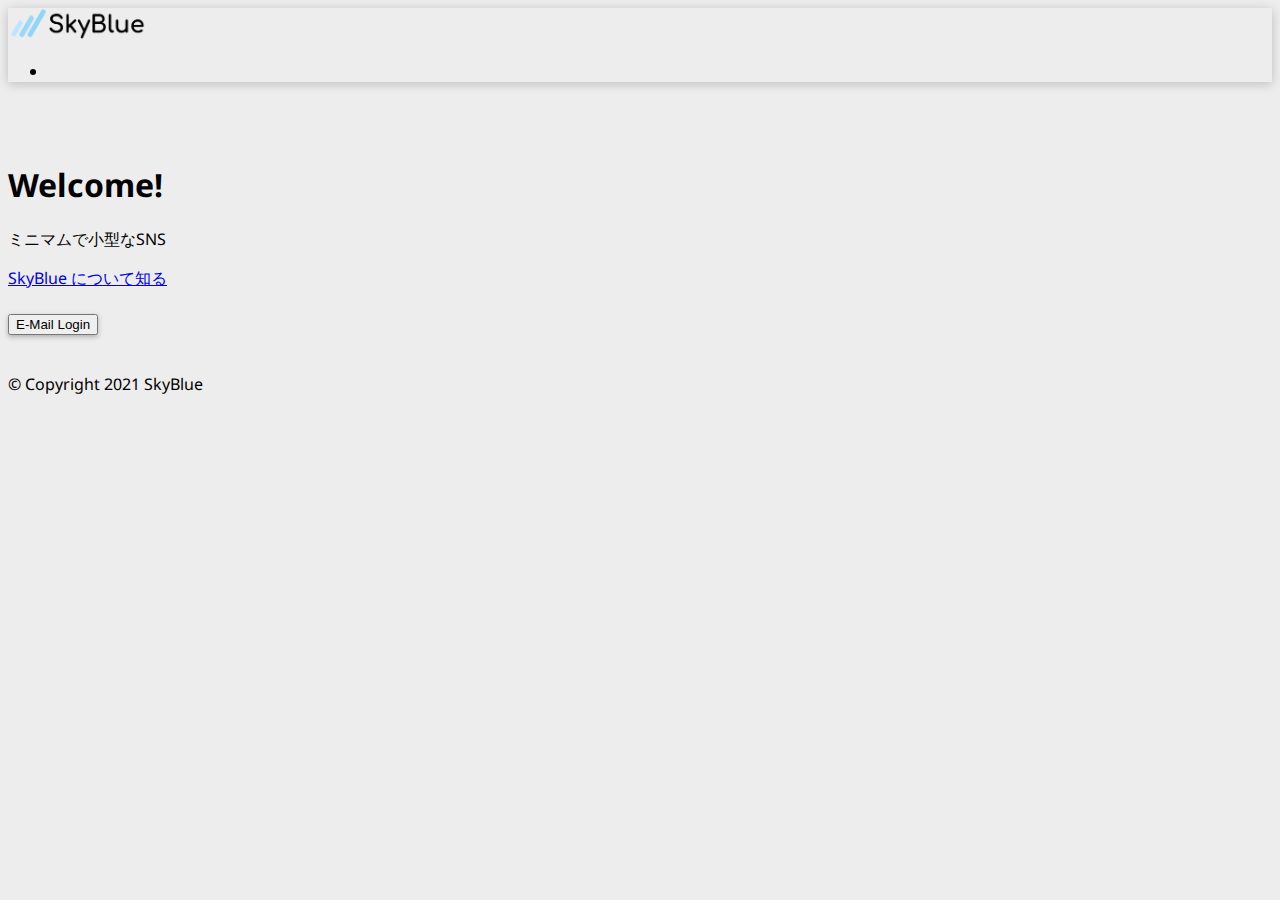
<file: index.html>
<!DOCTYPE html>
<html>

<head>
    <meta charset="utf-8">
    <meta name="viewport" content="width=device-width, initial-scale=1.0">
    <title>SkyBlue Home</title>
    <meta http-equiv="X-UA-Compatible" content="IE=edge">
    <meta name="viewport" content="width=device-width, initial-scale=1.0">
    <link href="/front/style.css" rel="stylesheet">
    <link rel="preconnect" href="https://fonts.gstatic.com">
    <link href="https://fonts.googleapis.com/css2?family=Noto+Sans&display=swap" rel="stylesheet">

    <link href="https://cdn.jsdelivr.net/npm/bootstrap@5.0.0-beta2/dist/css/bootstrap.min.css" rel="stylesheet"
        integrity="sha384-BmbxuPwQa2lc/FVzBcNJ7UAyJxM6wuqIj61tLrc4wSX0szH/Ev+nYRRuWlolflfl" crossorigin="anonymous">

    <script src="https://cdn.jsdelivr.net/npm/bootstrap@5.0.0-beta2/dist/js/bootstrap.bundle.min.js"
        integrity="sha384-b5kHyXgcpbZJO/tY9Ul7kGkf1S0CWuKcCD38l8YkeH8z8QjE0GmW1gYU5S9FOnJ0"
        crossorigin="anonymous"></script>
    <link rel="stylesheet" href="https://maxcdn.bootstrapcdn.com/font-awesome/4.4.0/css/font-awesome.min.css">
    <link type="text/css" rel="stylesheet" href="https://cdn.firebase.com/libs/firebaseui/3.5.2/firebaseui.css" />
</head>

<body>
    <nav class="navbar navbar-light bg-light">
        <div class="container-fluid">
            <a class="navbar-brand" href="/index.html">
                <img src="/img/SkyBlue-logo (1).png" alt="" width="140" height="31">
            </a>
            <ul class="navbar-nav">
                <li class="nav-item">
                    <a id="login_set"></a>
                </li>
            </ul>
        </div>
    </nav><br><BR>
    <div class="container-fluid">
        <h1>Welcome!</h1>
        <p>ミニマムで小型なSNS</p>
        <a href="about.html">SkyBlue について知る</a><br>
        <br>
        <a href="login/login.html"><button type="button" class="btn btn-primary">E-Mail Login</button></a>
        <br><br>
        <p>©︎ Copyright 2021 SkyBlue</p>
    </div>
    <br>

</body>

</html>
</file>
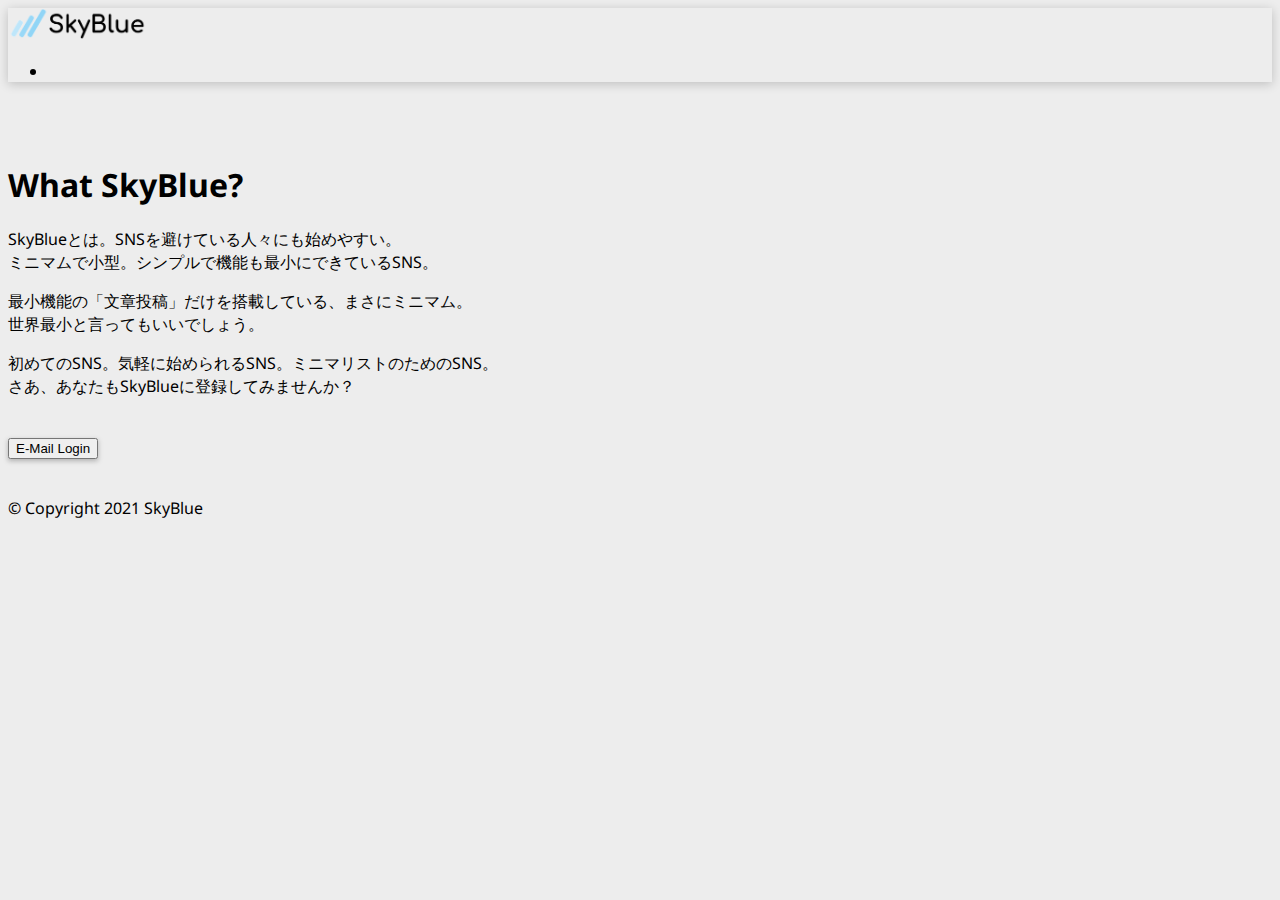
<file: about.html>
<!DOCTYPE html>
<html>

<head>
    <meta charset="utf-8">
    <meta name="viewport" content="width=device-width, initial-scale=1.0">
    <title>SkyBlue About</title>
    <meta http-equiv="X-UA-Compatible" content="IE=edge">
    <meta name="viewport" content="width=device-width, initial-scale=1.0">
    <link href="/front/style.css" rel="stylesheet">
    <link rel="preconnect" href="https://fonts.gstatic.com">
    <link href="https://fonts.googleapis.com/css2?family=Noto+Sans&display=swap" rel="stylesheet">

    <link href="https://cdn.jsdelivr.net/npm/bootstrap@5.0.0-beta2/dist/css/bootstrap.min.css" rel="stylesheet"
        integrity="sha384-BmbxuPwQa2lc/FVzBcNJ7UAyJxM6wuqIj61tLrc4wSX0szH/Ev+nYRRuWlolflfl" crossorigin="anonymous">

    <script src="https://cdn.jsdelivr.net/npm/bootstrap@5.0.0-beta2/dist/js/bootstrap.bundle.min.js"
        integrity="sha384-b5kHyXgcpbZJO/tY9Ul7kGkf1S0CWuKcCD38l8YkeH8z8QjE0GmW1gYU5S9FOnJ0"
        crossorigin="anonymous"></script>
    <link rel="stylesheet" href="https://maxcdn.bootstrapcdn.com/font-awesome/4.4.0/css/font-awesome.min.css">
    <link type="text/css" rel="stylesheet" href="https://cdn.firebase.com/libs/firebaseui/3.5.2/firebaseui.css" />
</head>

<body>
    <nav class="navbar navbar-light bg-light">
        <div class="container-fluid">
            <a class="navbar-brand" href="/index.html">
                <img src="/img/SkyBlue-logo (1).png" alt="" width="140" height="31">
            </a>
            <ul class="navbar-nav">
                <li class="nav-item">
                    <a id="login_set"></a>
                </li>
            </ul>
        </div>
    </nav><br><BR>
    <div class="container-fluid">
        <h1>What SkyBlue?</h1>
        <p>
            SkyBlueとは。SNSを避けている人々にも始めやすい。<br>
            ミニマムで小型。シンプルで機能も最小にできているSNS。
        </p>
        <p>
            最小機能の「文章投稿」だけを搭載している、まさにミニマム。<br>
            世界最小と言ってもいいでしょう。
        </p>
        <p>
            初めてのSNS。気軽に始められるSNS。ミニマリストのためのSNS。<br>
            さあ、あなたもSkyBlueに登録してみませんか？
        </p>
        
        <br>
        <a href="login/login.html"><button type="button" class="btn btn-primary">E-Mail Login</button></a>
        <br><br>
        <p>©︎ Copyright 2021 SkyBlue</p>
    </div>
    <br>

</body>

</html>
</file>
<file: front/style.css>
body{
    background:rgb(237, 237, 237);
    font-family: 'Noto Sans', sans-serif;
}
.bg-light{
    box-shadow: 0 2px 10px rgba(0,0,0,.2);
}
.container-fluid{
    max-width: 700px;
}
article{
    padding: 20px;
    margin-top: 1em;
    font-weight: medium;
    color: #434343;/*文字色*/
    background: #FFF;
    border: solid 1px #ffffff;/*線*/
    border-radius: 5px;/*角の丸み*/
    box-shadow: 0 2px 5px rgba(0,0,0,0.26);
    word-break:break-all;
}
textarea[type="text"]{
    resize: none;
    width: 100%;
    height: 150px;
    font-weight: bold;
    color: #1c1c1c;/*文字色*/
    background: #FFF;
    border: solid 1px #ffffff;/*線*/
    border-radius: 5px;/*角の丸み*/
    -webkit-border-radius : 0;
    -webkit-appearance : none;
    -webkit-tap-highlight-color : rgba(0,0,0,0);
    box-shadow: 0 2px 5px rgba(0,0,0,0.26);
}
button{
    box-shadow: 0 2px 5px rgba(0,0,0,0.26);
}
textarea[type="text"]:focus {
    outline: none;
}

.accordion, .accordion-flush{
    border: solid 1px #ffffff;/*線*/
    border-radius: 5px;/*角の丸み*/
    box-shadow: 0 2px 5px rgba(0,0,0,0.26);
}
</file>
